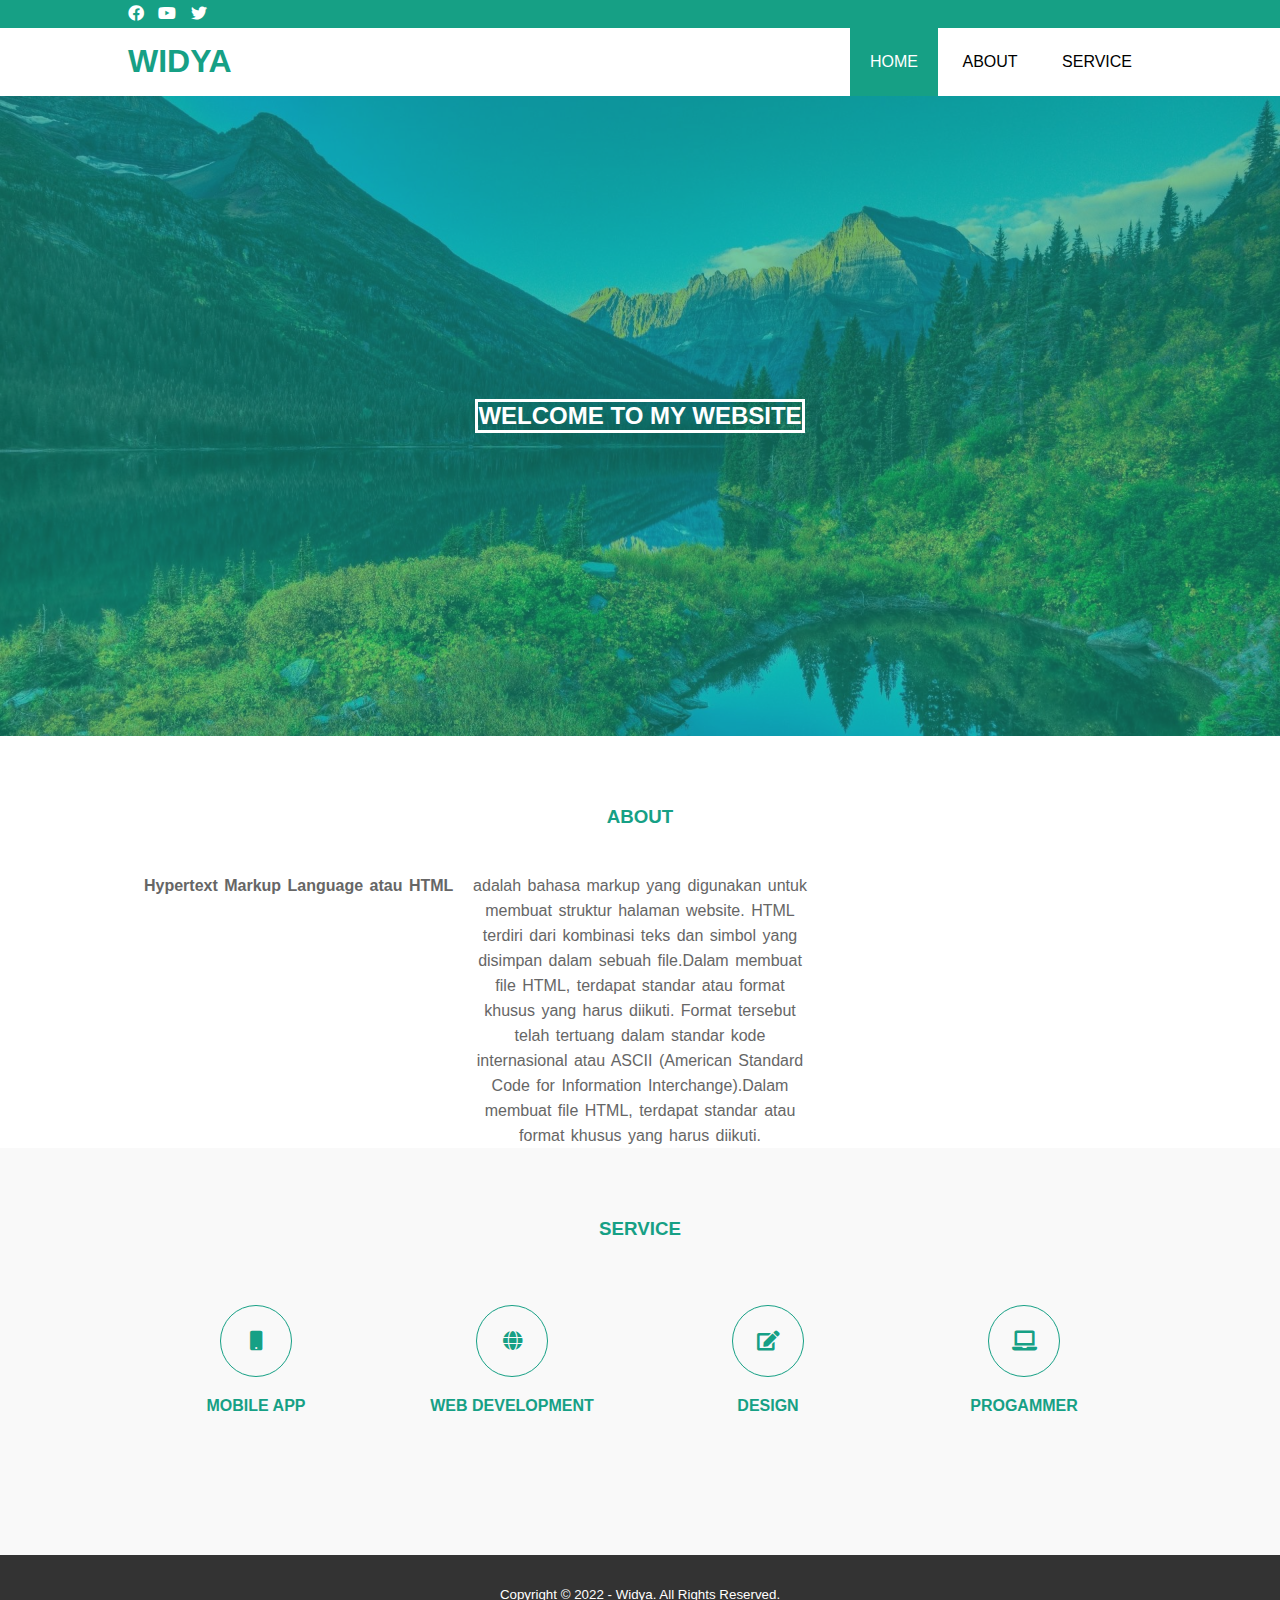
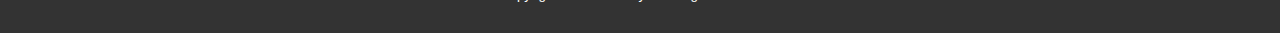
<file: 1. Tugas 1 web html css/index.html>
<!DOCTYPE html>
<html>
<head>
	<meta charset="utf-8">
	<meta name="viewport" content="width=device-width, initial-scale=1">
	<title>Widya Titah Pertiwi</title>
	<link rel="stylesheet" type="text/css" href="css/style.css">
	<link rel="stylesheet" type="text/css" href="https://cdnjs.cloudflare.com/ajax/libs/font-awesome/5.13.0/css/all.min.css"><script src="https://code.jquery.com/jquery-3.6.0.min.js" integrity="sha256-/xUj+3OJU5yExlq6GSYGSHk7tPXikynS7ogEvDej/m4=" crossorigin="anonymous"></script>
</head>
<body>
	<!-- leader -->
	<div class="bg-loader">
		<div class="loader"></div>
	</div>

	<!-- header -->
	<div class="medsos">
		<div class="container">
			<ul>
				<li><a href="#"><i class="fab fa-facebook"></i></a></li>
				<li><a href="#"><i class="fab fa-youtube"></i></a></li>
				<li><a href="#"><i class="fab fa-twitter"></i></a></li>
			</ul>
		</div>
	</div>
	<header>
		<div class="container">
			<h1><a href="index.html">WIDYA</a></h1>
			<ul>
				<li class="active"><a href="index.html">HOME</a></li>
				<li><a href="about.html">ABOUT</a></li>
				<li><a href="service.html">SERVICE</a></li>
			</ul>
		</div>
	</header>

	<!-- banner --> 
	<section class="banner">
		<h2>WELCOME TO MY WEBSITE</h2>
	</section>

	<!-- about -->
	<section class="about">
		<div class="container">
			<h3>ABOUT</h3>
			<p><strong>Hypertext Markup Language atau HTML</strong> adalah bahasa markup yang digunakan untuk membuat struktur halaman website. HTML terdiri dari kombinasi teks dan simbol yang disimpan dalam sebuah file.Dalam membuat file HTML, terdapat standar atau format khusus yang harus diikuti. Format tersebut telah tertuang dalam standar kode internasional atau ASCII (American Standard Code for Information Interchange).Dalam membuat file HTML, terdapat standar atau format khusus yang harus diikuti.</p>    
		</div>	
	</section>

	<!-- service -->
	<section class="service">
		<div class="container">
			<h3>SERVICE</h3>
			<div class="box">
				<div class="col-4">
					<div class="icon"><i class="fas fa-mobile"></i></div>
					<h4>MOBILE APP</h4>
				</div>
				<div class="col-4">
					<div class="icon"><i class="fas fa-globe"></i></div>
					<h4>WEB DEVELOPMENT</h4>
				</div>
				<div class="col-4">
					<div class="icon"><i class="fas fa-edit"></i></div>
					<h4>DESIGN</h4>
				</div>
				<div class="col-4">
					<div class="icon"><i class="fas fa-laptop"></i></div>
					<h4>PROGAMMER</h4>
				</div>
			</div>
		</div>
	</section>

	<!-- footer -->
	<footer>
		<div class="container">
			<small>Copyright &copy; 2022 - Widya. All Rights Reserved.</small>
		</div>
	</footer>


	<script type="text/javascript">
		$(document).ready(function(){
			$(".bg-loader").hide();
		})
	</script>
</body>
</html>
</file>
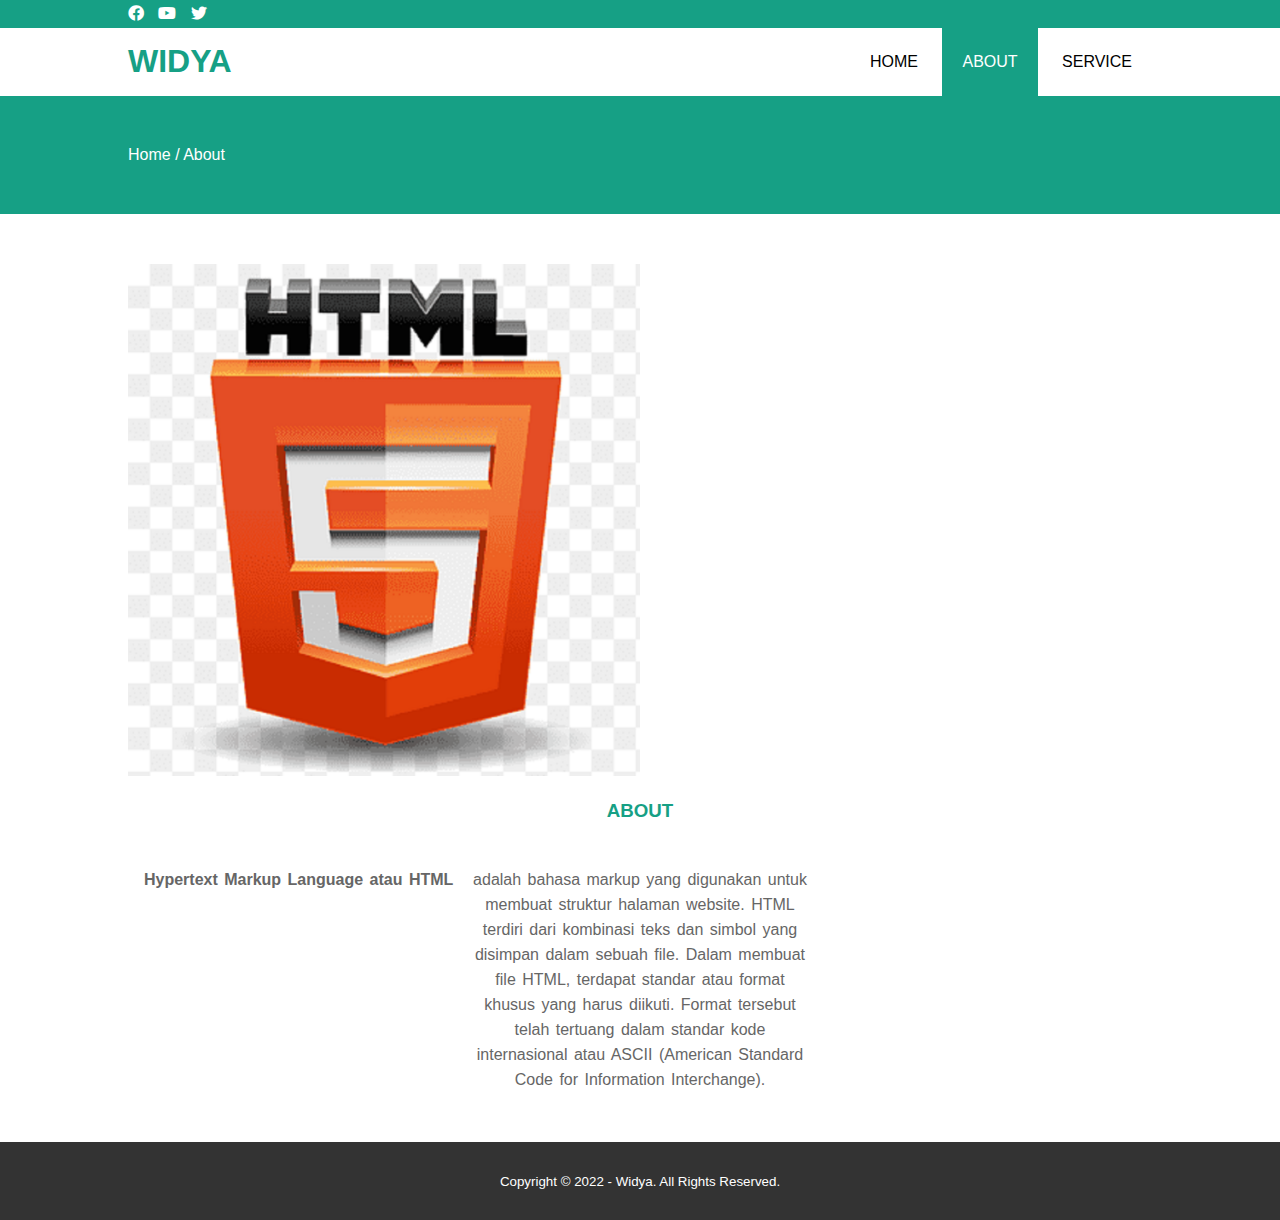
<file: 1. Tugas 1 web html css/about.html>
<!DOCTYPE html>
<html>
<head>
	<meta charset="utf-8">
	<meta name="viewport" content="width=device-width, initial-scale=1">
	<title>Widya Titah Pertiwi</title>
	<link rel="stylesheet" type="text/css" href="css/style.css">
	<link rel="stylesheet" type="text/css" href="https://cdnjs.cloudflare.com/ajax/libs/font-awesome/5.13.0/css/all.min.css"><script src="https://code.jquery.com/jquery-3.6.0.min.js" integrity="sha256-/xUj+3OJU5yExlq6GSYGSHk7tPXikynS7ogEvDej/m4=" crossorigin="anonymous"></script>
</head>
<body>
	<!-- leader -->
	<div class="bg-loader">
		<div class="loader"></div>
	</div>

	<!-- header -->
	<div class="medsos">
		<div class="container">
			<ul>
				<li><a href="#"><i class="fab fa-facebook"></i></a></li>
				<li><a href="#"><i class="fab fa-youtube"></i></a></li>
				<li><a href="#"><i class="fab fa-twitter"></i></a></li>
			</ul>
		</div>
	</div>
	<header>
		<div class="container">
			<h1><a href="index.html">WIDYA</a></h1>
			<ul>
				<li><a href="index.html">HOME</a></li>
				<li class="active"><a href="about.html">ABOUT</a></li>
				<li><a href="service.html">SERVICE</a></li>
			</ul>
		</div>
	</header>

	<!-- label -->
	<section class="label">
		<div class="container">
			<p>Home / About</p>
		</div>
	</section>

	<!-- about -->
	<section class="about">
		<div class="container">
			<img src="img/batu.jpg" width="50%" margin:0 auto;>
			<h3>ABOUT</h3>
			<p><strong>Hypertext Markup Language atau HTML</strong> adalah bahasa markup yang digunakan untuk membuat struktur halaman website. HTML terdiri dari kombinasi teks dan simbol yang disimpan dalam sebuah file. Dalam membuat file HTML, terdapat standar atau format khusus yang harus diikuti. Format tersebut telah tertuang dalam standar kode internasional atau ASCII (American Standard Code for Information Interchange). </p>
		</div>
	</section>

	<!-- footer -->
	<footer>
		<div class="container">
			<small>Copyright &copy; 2022 - Widya. All Rights Reserved.</small>
		</div>
	</footer>


	<script type="text/javascript">
		$(document).ready(function(){
			$(".bg-loader").hide();
		})
	</script>
</body>
</html>
</file>
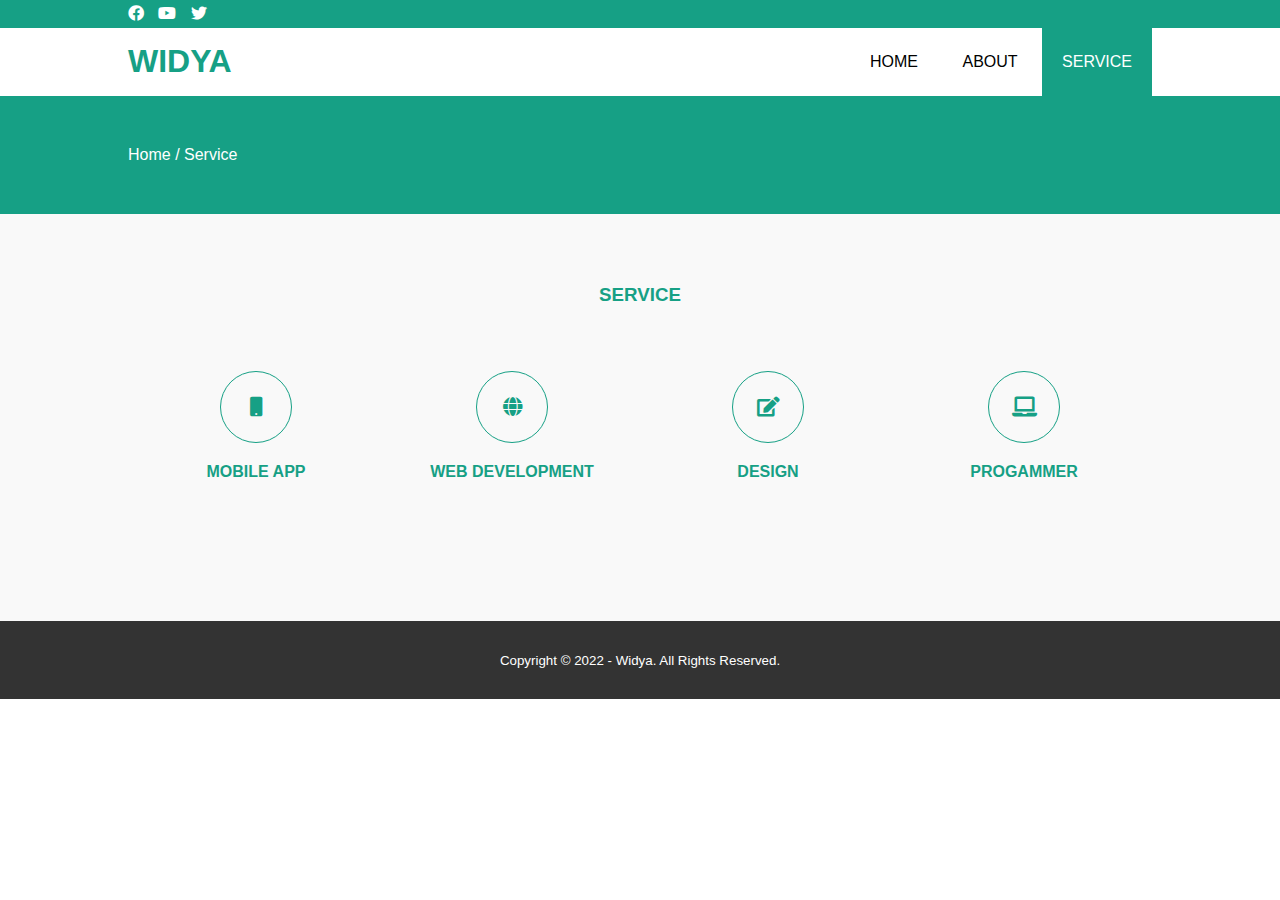
<file: 1. Tugas 1 web html css/service.html>
<!DOCTYPE html>
<html>
<head>
	<meta charset="utf-8">
	<meta name="viewport" content="width=device-width, initial-scale=1">
	<title>Widya Titah Pertiwi</title>
	<link rel="stylesheet" type="text/css" href="css/style.css">
	<link rel="stylesheet" type="text/css" href="https://cdnjs.cloudflare.com/ajax/libs/font-awesome/5.13.0/css/all.min.css"><script src="https://code.jquery.com/jquery-3.6.0.min.js" integrity="sha256-/xUj+3OJU5yExlq6GSYGSHk7tPXikynS7ogEvDej/m4=" crossorigin="anonymous"></script>
</head>
<body>
	<!-- leader -->
	<div class="bg-loader">
		<div class="loader"></div>
	</div>

	<!-- header -->
	<div class="medsos">
		<div class="container">
			<ul>
				<li><a href="#"><i class="fab fa-facebook"></i></a></li>
				<li><a href="#"><i class="fab fa-youtube"></i></a></li>
				<li><a href="#"><i class="fab fa-twitter"></i></a></li>
			</ul>
		</div>
	</div>
	<header>
		<div class="container">
			<h1><a href="index.html">WIDYA</a></h1>
			<ul>
				<li><a href="index.html">HOME</a></li>
				<li><a href="about.html">ABOUT</a></li>
				<li class="active"><a href="service.html">SERVICE</a></li>
			</ul>
		</div>
	</header>

	<!-- label -->
	<section class="label">
		<div class="container">
			<p>Home / Service</p>
		</div>
	</section>

	<!-- service -->
	<section class="service">
		<div class="container">
			<h3>SERVICE</h3>
			<div class="box">
				<div class="col-4">
					<div class="icon"><i class="fas fa-mobile"></i></div>
					<h4>MOBILE APP</h4>
				</div>
				<div class="col-4">
					<div class="icon"><i class="fas fa-globe"></i></div>
					<h4>WEB DEVELOPMENT</h4>
				</div>
				<div class="col-4">
					<div class="icon"><i class="fas fa-edit"></i></div>
					<h4>DESIGN</h4>
				</div>
				<div class="col-4">
					<div class="icon"><i class="fas fa-laptop"></i></div>
					<h4>PROGAMMER</h4>
				</div>
			</div>
		</div>
	</section>

	<!-- footer -->
	<footer>
		<div class="container">
			<small>Copyright &copy; 2022 - Widya. All Rights Reserved.</small>
		</div>
	</footer>


	<script type="text/javascript">
		$(document).ready(function(){
			$(".bg-loader").hide();
		})
	</script>
</body>
</html>
</file>
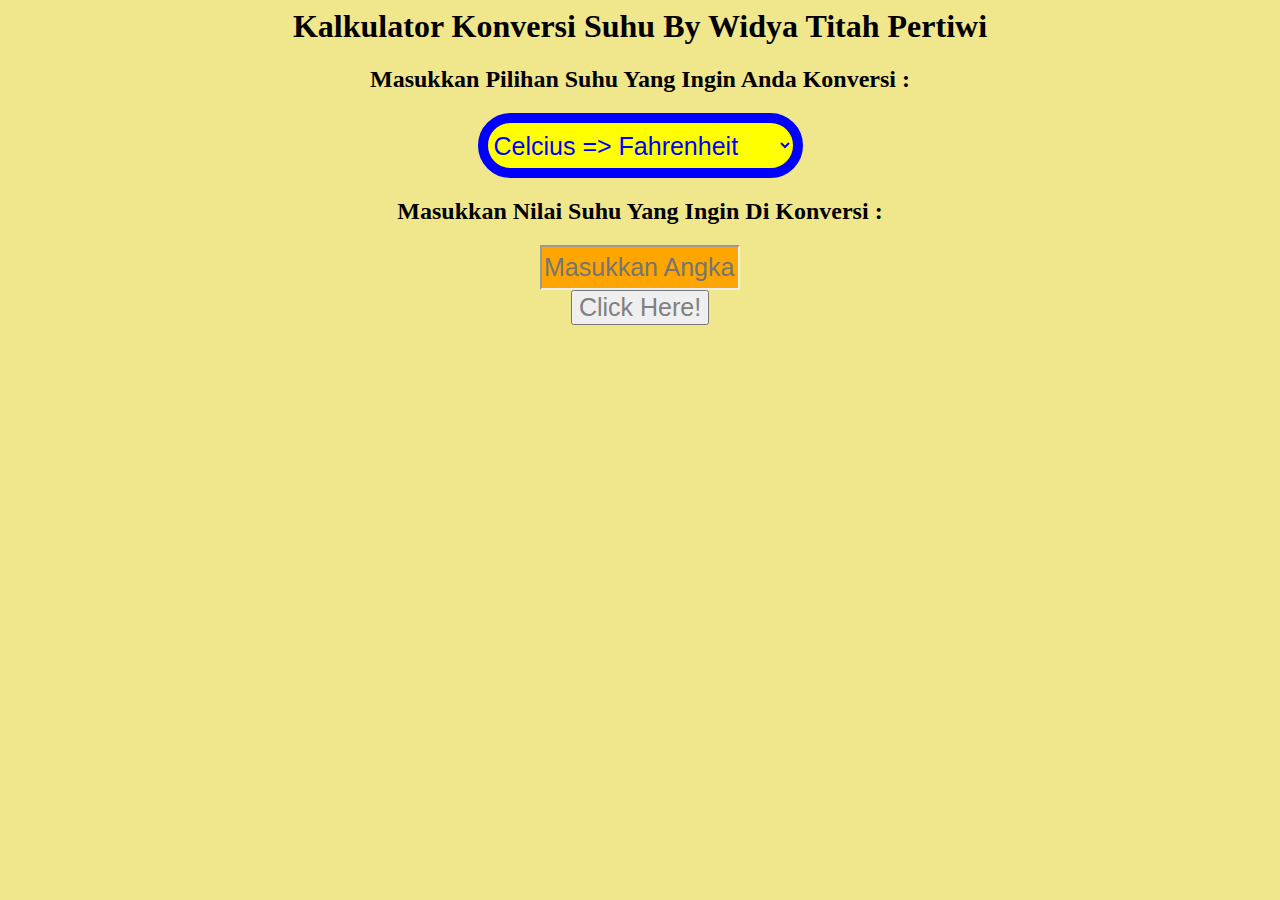
<file: 3. Web suhu javascript/KonversiSuhu.html>
<html>
  <head>
  		<title>Konversi Suhu</title>
  			<link rel="stylesheet" type="text/css" href="styled-select.css" href="sweetalert2.min.css">

</head>
<body bgcolor="#F0E68C">
	<h1 align="center">Kalkulator Konversi Suhu By Widya Titah Pertiwi</h1>

	<h2 align="center">Masukkan Pilihan Suhu Yang Ingin Anda Konversi :</h2>
	<div class="styled-select">
		<h2 align="center"><select id="Konversi"></h2>
			<optgroup label="Kelompok Celcius"></optgroup>
				<option value="CF">Celcius => Fahrenheit</option><br />
				<option value="CR">Celcius => Reamur</option><br />
				<option value="CK">Celcius => Kelvin</option><br />
			<optgroup label="Kelompok Fahrenheit"></optgroup>
				<option value="FC">Fahrenheit => Celcius</option><br />
				<option value="FR">Fahrenheit => Reamur</option><br />
				<option value="FK">Fahrenheit => Kelvin</option><br />
			<optgroup label="Kelompok Reamur"></optgroup>
				<option value="RC">Reamur => Celcius</option><br />
				<option value="RF">Reamur => Fahrenheit</option><br />
				<option value="RK">Reamur => Kelvin</option><br />
			<optgroup label="Kelompok Kelvin"></optgroup>
				<option value="KC">Kelvin => Celcius</option><br />
				<option value="KF">Kelvin => Fahrenheit</option><br />
				<option value="KR">Kelvin => Reamur</option><br />
		</select><br />
	</div>
	<h2 align="center">Masukkan Nilai Suhu Yang Ingin Di Konversi :</h2>
	<center><input type="text" id="bil1" placeholder="Masukkan Angka"><br /></center>
	<center><button onclick="Suhu ()">Click Here!</button></center>
</body>
</html>
<script src="sweet/sweetalert2.all.min.js"></script>  	
<script>
	function Suhu () {
		var bil1 = document.getElementById('bil1').value;
		var Konversi = document.getElementById('Konversi').value;
		var hasil;

		if (Konversi == "CF") {
			hasil = ((9 / 5) * parseInt(bil1)) + 32;
		}else if (Konversi == "CR") {
			hasil = (4 / 5) * parseInt(bil1);
		}else if (Konversi == "CK") {
			hasil = parseInt(bil1) * 273.15;
		}else if (Konversi == "FC") {
			hasil = (parseInt(bil1) - 32) / (9 / 5);
		}else if (Konversi == "FR") {
			hasil = (parseInt(bil1) -32) / (9 / 4);
		}else if (Konversi == "FK") {
			hasil = (parseInt(bil1) + 459.67) / (9 / 5);
		}else if (Konversi == "RC") {
			hasil =(parseInt(bil1)) / (4 / 5);
		}else if (Konversi == "RF") {
			hasil =((9 / 4) * parseInt(bil1)) + 32;
		}else if (Konversi == "RK") {
			hasil = (parseInt(bil1) / (4 / 5)) + 273.15;
		}else if (Konversi == "KC") {
			hasil = parseInt(bil1) - 273.15;
		}else if (Konversi == "KF") {
			hasil = (parseInt(bil1) * (9 / 5)) - 459.67;
		}else if (Konversi == "KR") {
			hasil = (parseInt(bil1) - 273.15) * (9 / 5);
		}else {
			hasil = "Tidak Ada";
		}
		Swal.fire({
			title: 'Apakah Anda Yakin?',
			text: "Pilihlah Salah Satu Tombol Di Bawah Ini!",
			type: 'warning',
			showCancelButton: true,
			confirmButtonColor: '#DAA520',
			cancelButtonColor: '#808000',
			confirmButtonText: 'Yes!'
		}).then((result) => {
			if (result.value) {
				Swal.fire(
					'Jawaban',
					'Hasil Dari Konversi Adalah :' + hasil,
					'success'
				)
			}
		})
	}
</script>
</file>
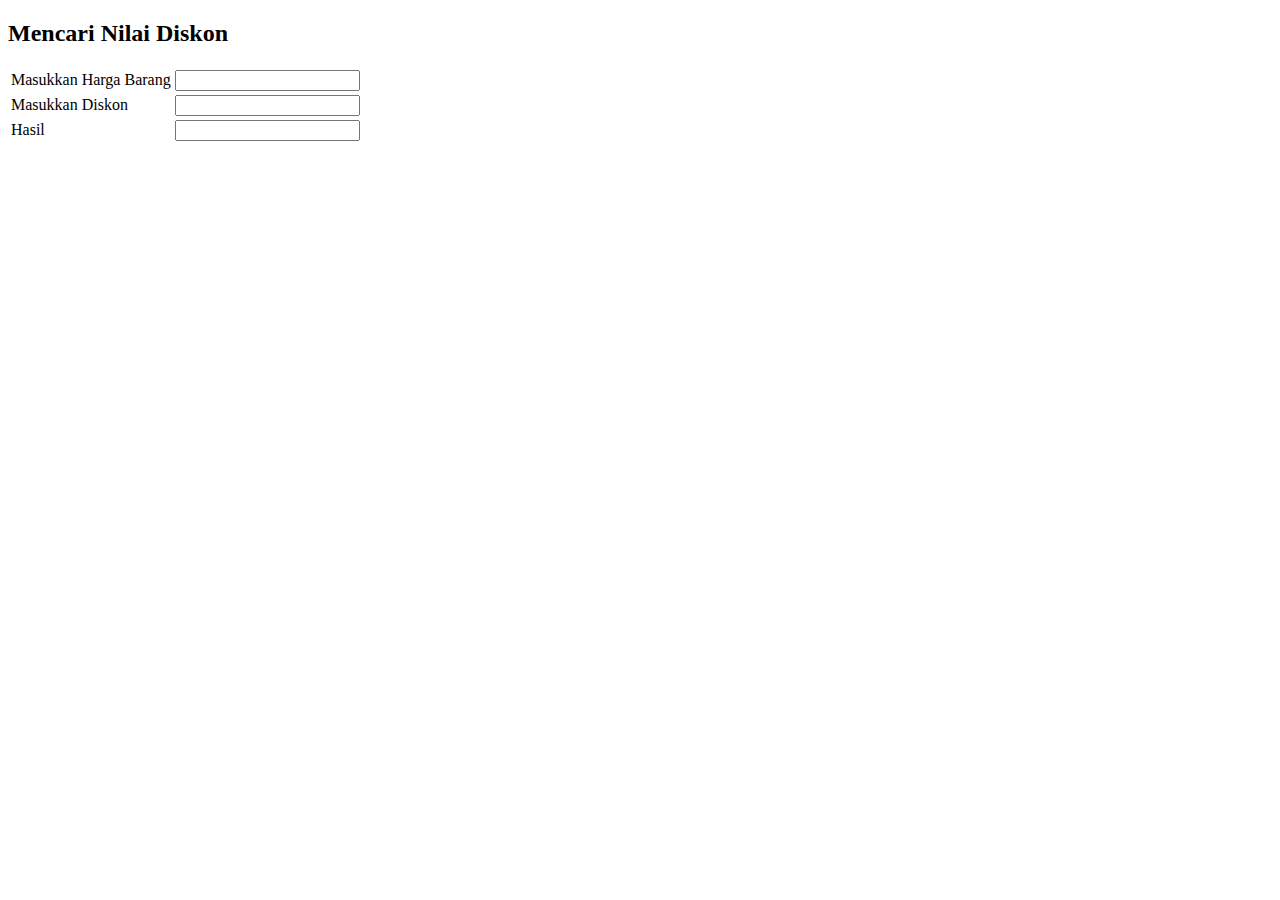
<file: 4. Web diskon javascript/diskon.html>
<!DOCTYPE html>
<html>
	<head>
		<title>Mencari Diskon</title>
	</head>
	<body>
		<h2>Mencari Nilai Diskon</h2>

		<table>
			<tr>
				<td>Masukkan Harga Barang</td>
				<td><input type="text" id="nilai"></td>
			</tr>
			<tr>
				<td>Masukkan Diskon</td>
				<td><input type="text" id="diskon" onkeyup="cari()"></td>
			</tr>
			<tr>
				<td>Hasil</td>
				<td><input type="text" id="hasil"></td>
			</tr>
		</table>
		<script language="JavaScript" type="text/javascript">
			var cari = function() {
				var nilai = document.getElementById('nilai').value;
				var diskon = document.getElementById('diskon').value;
				
				var hasil = nilai - (diskon * nilai) / 100;

				document.getElementById('hasil').value = hasil;
			}
			
		</script>

	</body>
</html>
</file>
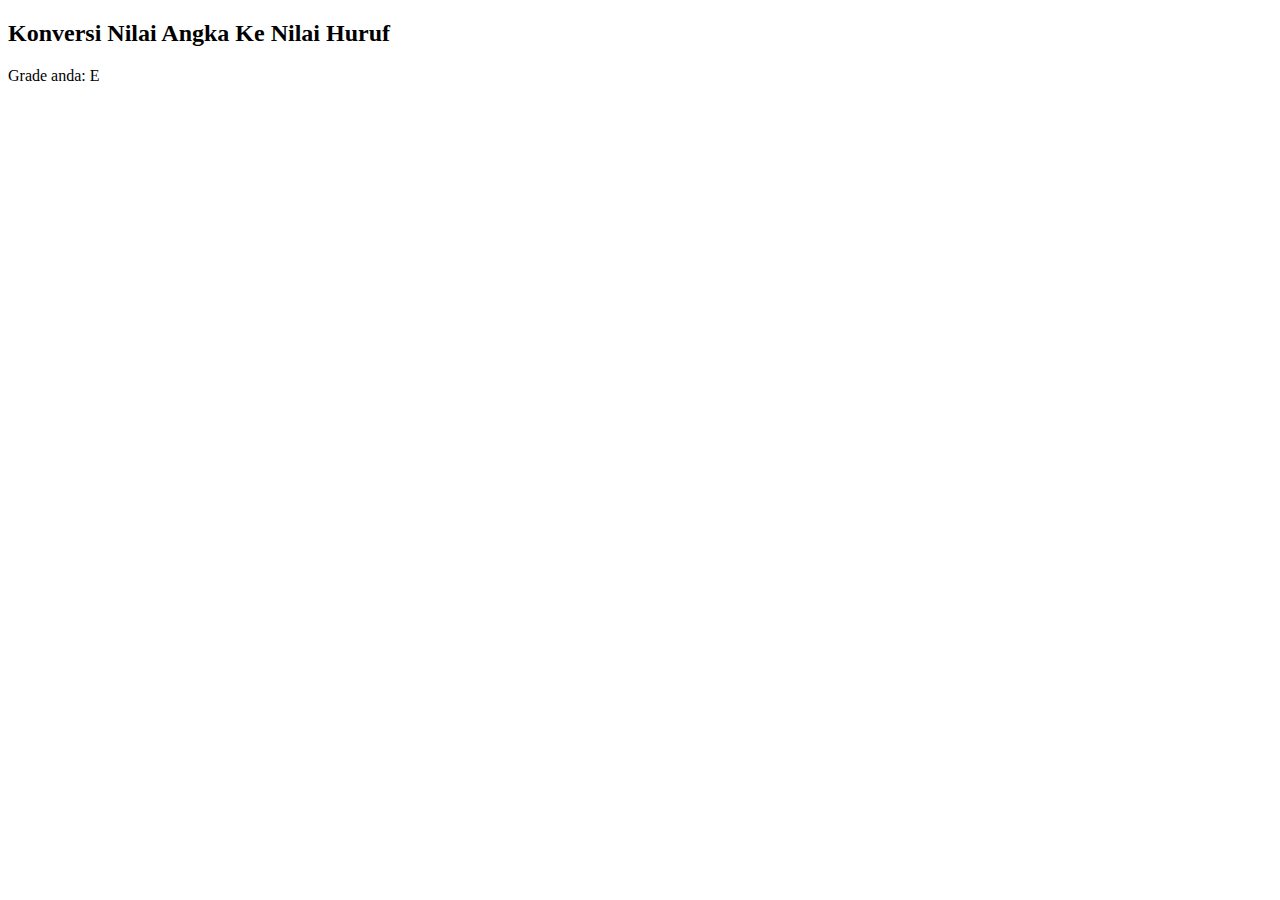
<file: 5. Script web nilai javascript/konversinilai.html>
<!DOCTYPE html>
<html lang="en">
<head>
    <title>Konversi Nilai Angka Ke Nilai Huruf</title>
</head>
<body>
    <h2>Konversi Nilai Angka Ke Nilai Huruf</h2>
    <script language="JavaScript" type="text/javascript">
        var nilai = prompt("Inputkan nilai akhir 0 - 100:");
        var grade = "";

        if((nilai >= 80)&&(nilai <= 100)) grade = "A"
        else if((nilai >= 70)&&(nilai <= 79)) grade = "B"
        else if((nilai >= 60)&&(nilai <= 69)) grade = "C"
        else if((nilai >= 50)&&(nilai <= 59)) grade = "D"
        else if((nilai >= 0)&&(nilai <= 49)) grade = "E"
        else grade = "Nilai yang dimasukkan tidak valid"
        document.write(`<p>Grade anda: ${grade}</p>`);
    </script>
</body>
</html>
</file>
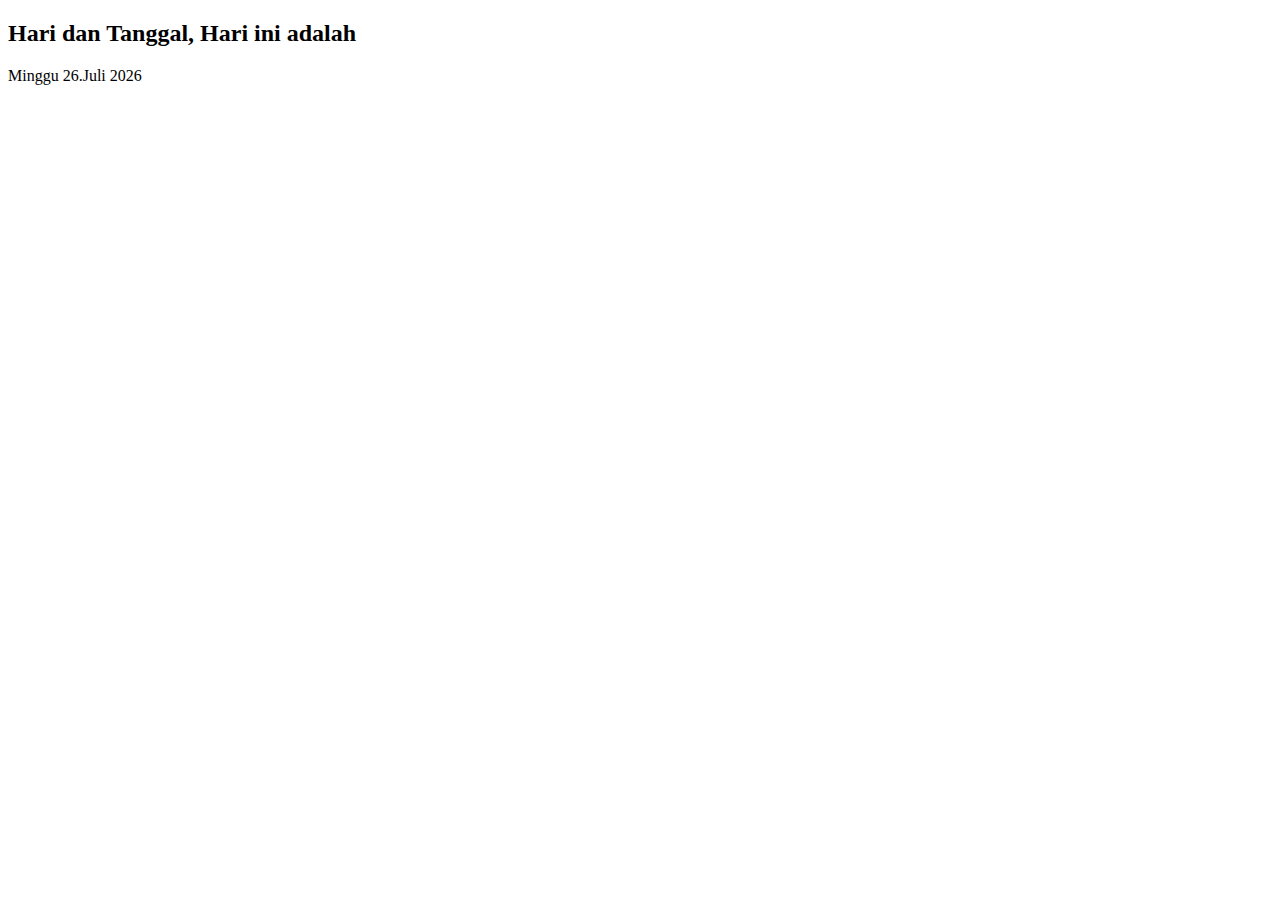
<file: 6. Script web tanggal javascript/webtanggal.html>
<!DOCTYPE html>
<html>
<head>
	<title>Date Time</title>
</head>
<body>
	<h2>Hari dan Tanggal, Hari ini adalah </h2>
	<script type="text/javascript">
		var d=new Date()
		var weekday=new
		Array("Minggu", "Senin", "Selasa", "Rabu", "Kamis", "Jumat", "Sabtu")
		var monthname=new
		Array("Januari", "Februari", "Maret", "April", "Mei", "Juni", "Juli", "Agustus", "September", "Oktober", "November", "Desember")
		document.write(weekday[d.getDay()]  + " ")
		document.write(d.getDate() + ".")
		document.write(monthname[d.getMonth()] + " ")
		var fullyear=new
		Array("2022", "2023")
		document.write(d.getFullYear())
	</script>
</body>
</html>
</file>
<file: 1. Tugas 1 web html css/css/style.css>
*{
	padding: 0;
	margin: 0;
	font-family: sans-serif;
}
a {
	color: inherit;
	text-decoration: none;
}
.medsos {
	padding: 5px 0;
	background-color: #16A085;
}
.medsos ul li {
	display: inline-block;
	color: #fff;
	margin-right: 10px;
}
.container {
	width: 80%;
	margin: 0 auto;
}
.container:after {
	content: '';
	display: block;
	clear: both;
}
header h1 {
	float: left;
	padding: 15px 0;
	color: #16A085;
}
header ul {
	float: right;
}
header ul li {
	display: inline-block;
}
header ul li a {
	padding: 25px 20px;
	display: inline-block;
}
header ul li a:hover {
	background-color: #16A085;
	color: #fff;
}
.active {
	background-color: #16A085;
	color: #fff;
}
.banner {
	height: 60vh;
	background-image: url('../img/banner.jpg');
	background-size: cover;
	position: relative;
	display: flex;
	justify-content: center;
	align-items: center;
}
.banner:after {
	content: '';
	display: block;
	position: absolute;
	top: 0;
	left: 0;
	right: 0;
	bottom: 0;
	background-color: rgba(22, 160, 133, .6); 
}
.banner h2 {
	color: #fff;
	z-index: 1;
	padding: 20 px 25px;
	border: 3px solid #fff;
}
section {
	padding: 50px 0;
}
section h3 {
	text-align: center;
	padding: 20px 0;
	color: #16A085;
	margin-bottom: 25px;
}
.about ,
.service {
	padding-bottom: 100px;
}

.about p {
	color: #666;
	word-spacing: 2px;
	line-height: 25px;
	margin-bottom: 25px;
	text-align: center;
	display: grid;
	grid-template-rows: 50px 100px auto;
	grid-template-columns: 3fr 3fr 3fr;
	grid-auto-flow: row;
}
.service {
	background-color: #f9f9f9;
}
.box {
	color: #16A085;
}
.box:after { 
	content: '';
	display: block;
	clear: both;
 }
.box .col-4 {
	width: 25%;
	padding: 20px;
	box-sizing: border-box;
	text-align: center;
	float: left;
}
.icon {
	width: 70px;
	height: 70px;
	border: 1px solid;
	border-radius: 50%;
	text-align: center;
	line-height: 70px;
	font-size: 20px;
	margin: 0 auto;
}
.box .col-4 h4 {
	margin: 20px 0;
}
footer {
	padding: 30px 0;
	background-color: #333;
	color: #fff;
	text-align: center;
}
.bg-loader {
	background-color: #eee;
	position: fixed;
	top: 0;
	left: 0;
	right: 0;
	bottom: 0;
	z-index: 9999;
	display: flex;
	justify-content: center;
	align-items: center;
}
.bg-loader .loader {
	width: 100px;
	height: 100px;
	border: 3px solid #fff;
	border-radius: 50%;
	border-top-color: #16A085;
	border-right-color: #16A085;
	border-bottom-color: #16A085;
	animation: puterin .8s linear infinite;
}
.label {
	background-color: #16A085;
	color: #fff;
}
@keyframes puterin {
	100% {
		transform: rotate(360deg);

	}
}
@media screen and (max-width: 768px){
	.container {
		width: 90%;
	}
	header h1 {
		text-align: center;
		float: none;
	}
	header ul {
		text-align: center;
		float: none;
	}
	.box .col-4 {
		width: 100%;
		float: none;
		margin-bottom: 20px;
	}
}
</file>
